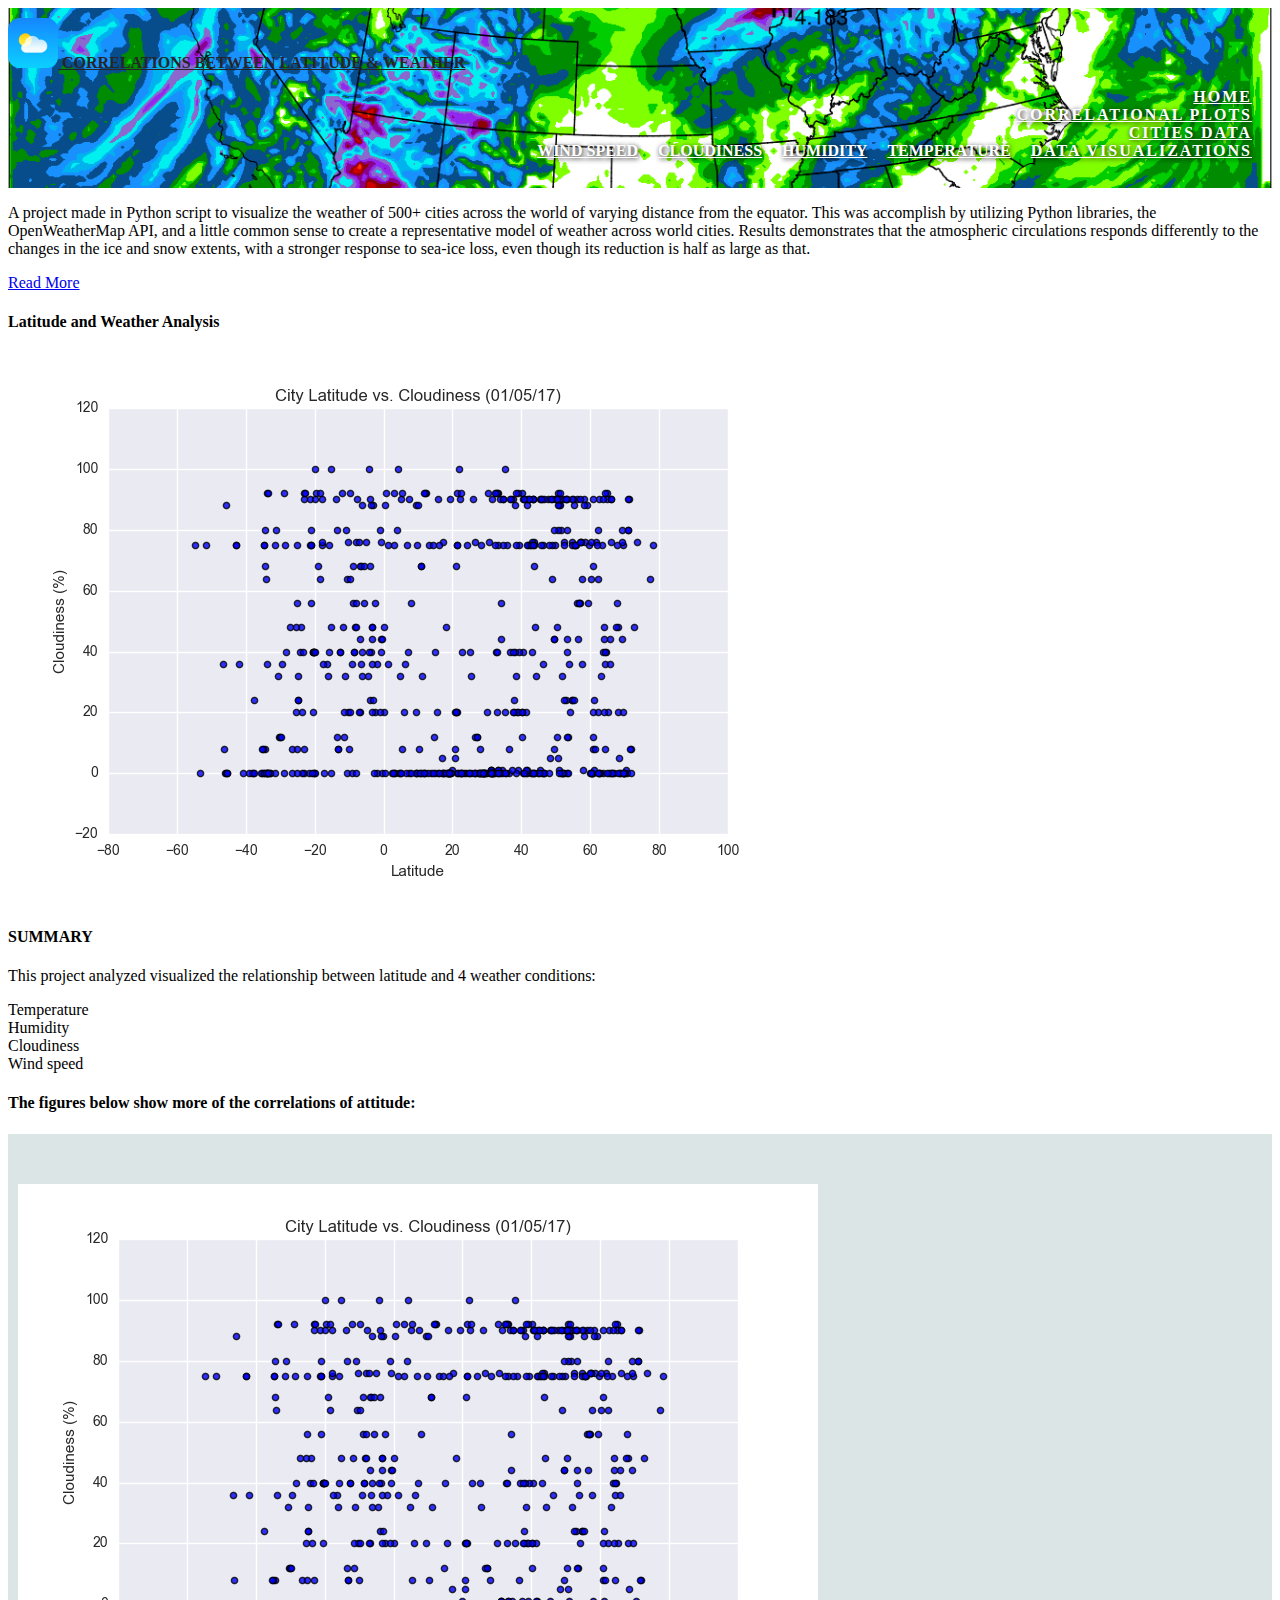
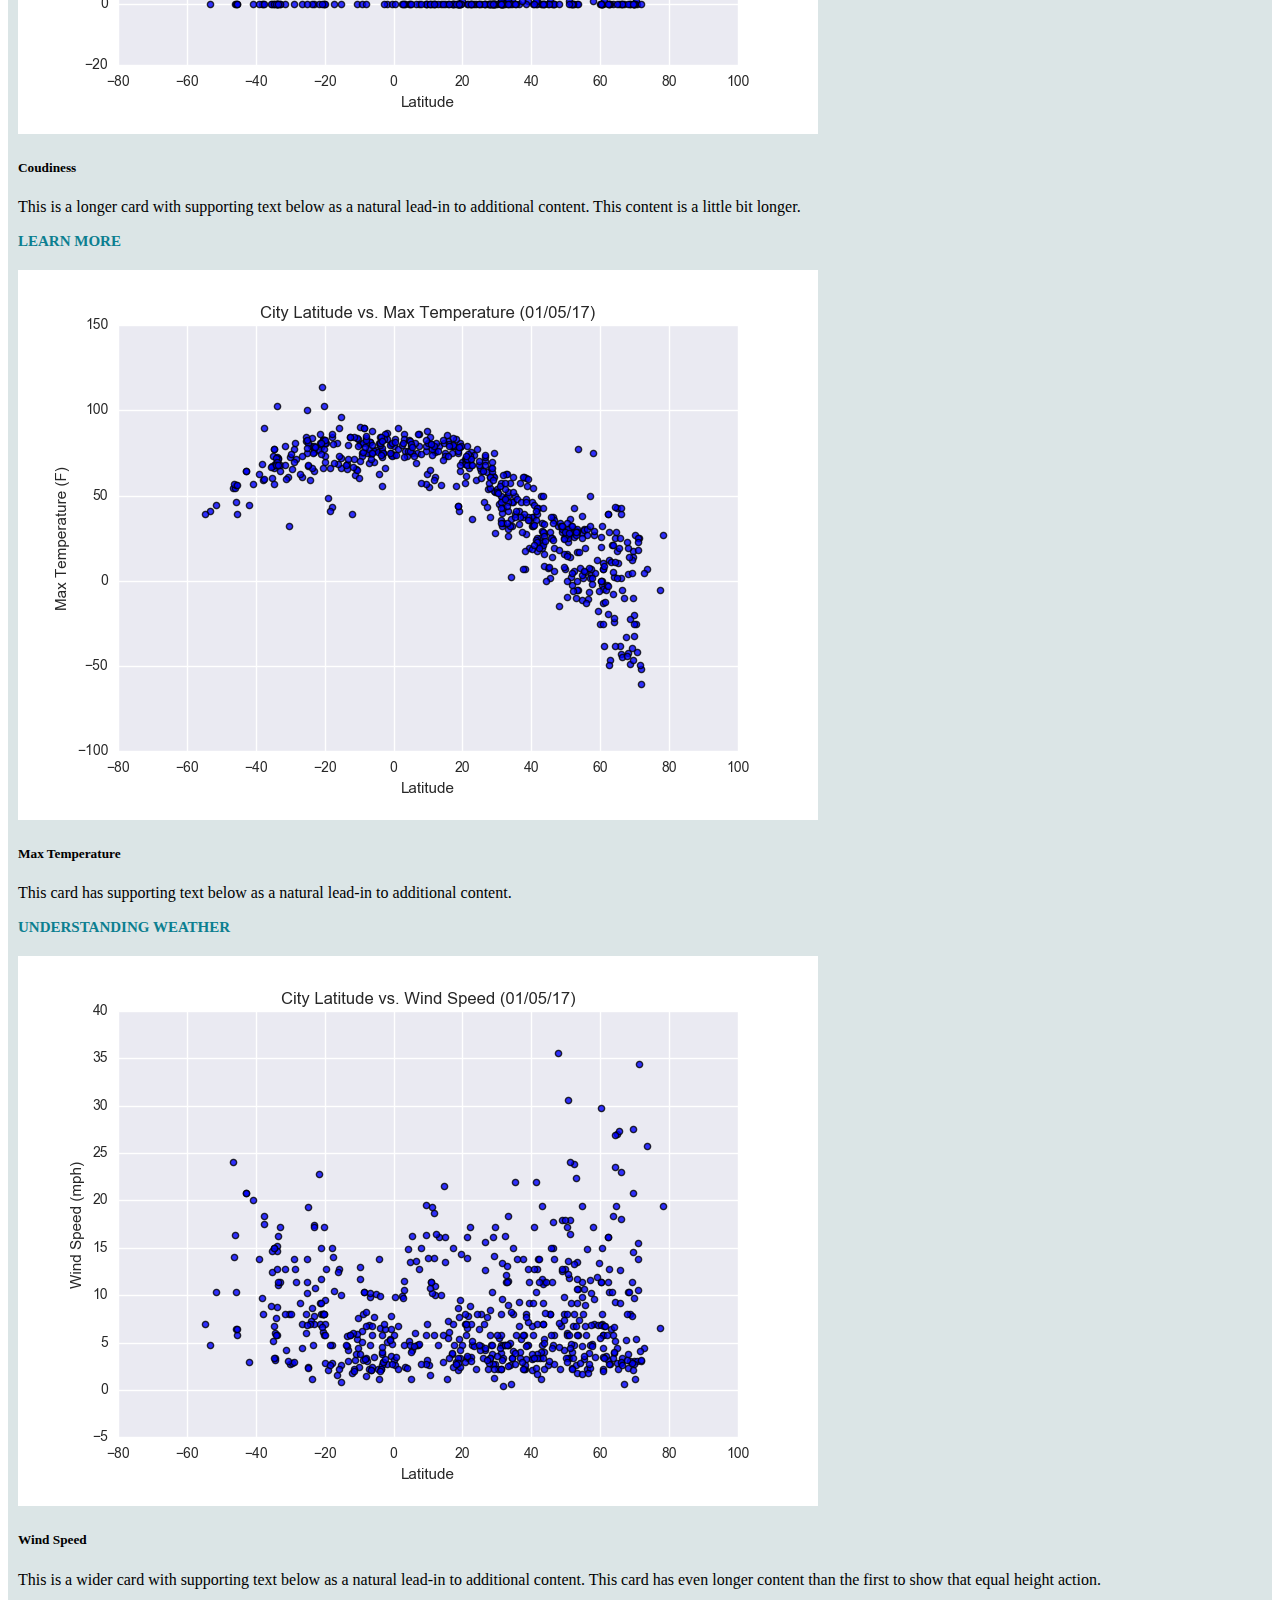
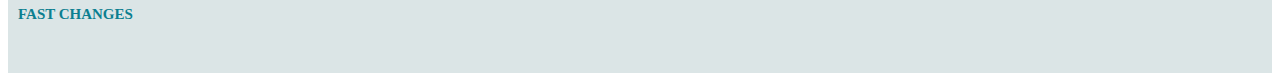
<file: index.html>
<!DOCTYPE html>
<html lang="en">

<head>
    <meta charset="UTF-8">
    <meta http-equiv="X-UA-Compatible" content="IE=edge">
    <meta name="viewport" content="width=device-width, initial-scale=1.0">

    <!-- Bootstrap CSS -->
    <title>Latitud with Attitude!</title>
    <link href="https://cdn.jsdelivr.net/npm/bootstrap@5.0.1/dist/css/bootstrap.min.css" rel="stylesheet" integrity="sha384-+0n0xVW2eSR5OomGNYDnhzAbDsOXxcvSN1TPprVMTNDbiYZCxYbOOl7+AMvyTG2x" crossorigin="anonymous">


    <!-- Our own Styles -->
    <link rel="stylesheet" href="style.css">
</head>

<body class="bg-info d-flex flex-column min-vh-100 ">

    <!-- Main Section-->

    <div class="container">
        <section id="header">
            <nav class="navbar navbar-expand-lg navbar-light bg-info">
                <div class="container">
                    <a class="navbar-brand" href="index.html">
                        <img src="assets/images/weather_logo.png" alt="logo" width="50">
                    </a>

                    <a class="navbar-brand" href="#">Correlations between Latitude & Weather</a>
                    <button class="navbar-toggler" type="button" data-bs-toggle="collapse" data-bs-target="#navbarNavDropdown" aria-controls="navbarNavDropdown" aria-expanded="false" aria-label="Toggle navigation">
                        <span class="navbar-toggler-icon"></span>
                     </button>

                    <div class="container">
                        <div class="collapse navbar-collapse" id="navbarNavDropdown">
                            <ul class="navbar-nav ml-auto">
                                <li class="nav-item">
                                    <a class="nav-link active" aria-current="page" href="index.html">Home</a>
                                </li>
                                <li class="nav-item">
                                    <a class="nav-link" href="assets/correlations.html">Correlational plots</a>
                                </li>
                                <li class="nav-item">
                                    <a class="nav-link" href="assets/data.html">Cities Data</a>
                                </li>

                                <ul class="nav nav-tabs">
                                    <li class="nav-item dropdown">
                                        <a class="nav-link dropdown-toggle" data-toggle="dropdown" href="#" role="button" aria-haspopup="true" aria-expanded="false">Data Visualizations</a>
                                        <div class="dropdown-menu">
                                            <a class="dropdown-item" href="assets/max_temp.html">Temperature</a>
                                            <a class="dropdown-item" href="assets/humidity.html">Humidity</a>
                                            <a class="dropdown-item" href="assets/cloudiness.html">Cloudiness</a>
                                            <div class="dropdown-divider"></div>
                                            <a class="dropdown-item" href="assets/cloudiness.html">Wind Speed</a>
                                        </div>
                                    </li>
                                </ul>
                            </ul>
                        </div>
                    </div>
            </nav>
        </section>
        </div>

        <div class="container">
            <div class="row justify-content-evenly">
                <div class="col-md-11 bg-white mx-2">
                    <p class="text-start">A project made in Python script to visualize the weather of 500+ cities across the world of varying distance from the equator. This was accomplish by utilizing Python libraries, the OpenWeatherMap API, and a little common sense to
                        create a representative model of weather across world cities. Results demonstrates that the atmospheric circulations responds differently to the changes in the ice and snow extents, with a stronger response to sea-ice loss, even
                        though its reduction is half as large as that.</p>

                    <a href="https://github.com/Yazz-01/Python_API_challenge/blob/main/Weatherpy/weather_main.ipynb" class="readMore">Read More</a>
                </div>

                <!-- Paragraph-->


                <div class="container">
                    <div class="row justify-content-evenly">
                        <div class="col-md-8 bg-white m-2">
                            <h4 class="h2_center">Latitude and Weather Analysis</h4>

                            <div class="row">

                                <div class="col-md-8 bg-white mx-2">
                                    <img src="Visualizations/cloud.png" class="img-fluid w-100 m-3 border rounded float-lg-left" alt="cloudiness">
                                </div>

                                <div class="col-md-6 bg-white">

                                    <h4 class="text-center">SUMMARY</h4>

                                    <p>This project analyzed visualized the relationship between latitude and 4 weather conditions:</p>
                                    <ul>
                                        <li>Temperature</li>
                                        <li>Humidity</li>
                                        <li>Cloudiness</li>
                                        <li>Wind speed</li>
                                    </ul>
                                </div>
                            </div>
                            <div class="row justify-content-evenly">
                                <div class="col-md-11 bg-white mx-2">
                                    <h4 class="text-center">The figures below show more of the correlations of attitude:</h4>
                                </div>
                            </div>
                        </div>
                    </div>



                    <!--3 Cards-->
                    <!-- CSS reponsive image -->

                    <section id="visualizations">
                        <div class="container">
                            <div class="row">

                                <div class="col-md-4">
                                    <div class="card-deck">
                                        <div class="card text-center">
                                            <img src="Visualizations/cloud.png" class="card-img-top-responsive" alt="cloud">
                                            <div class="card-body">
                                                <h5 class="card-title">Coudiness</h5>
                                                <p class="card-text">This is a longer card with supporting text below as a natural lead-in to additional content. This content is a little bit longer.</p>
                                                <a href="assets/cloudiness.html">LEARN MORE</a>
                                            </div>
                                        </div>
                                    </div>
                                </div>

                                <div class="col-md-4">
                                    <div class="card-deck">
                                        <div class="card text-center">
                                            <img src="Visualizations/max_temp.png" class="card-img-top" alt="max_temp">
                                            <div class="card-body">
                                                <h5 class="card-title">Max Temperature</h5>
                                                <p class="card-text">This card has supporting text below as a natural lead-in to additional content.</p>
                                                <a href="assets/max_temp.html">UNDERSTANDING WEATHER</a>
                                            </div>
                                        </div>
                                    </div>
                                </div>

                                <div class="col-md-4">
                                    <div class="card-deck">
                                        <div class="card text-center">
                                            <img src="Visualizations/wind_speed.png" class="card-img-top" alt="wind_speed">
                                            <div class="card-body">
                                                <h5 class="card-title">Wind Speed</h5>
                                                <p class="card-text">This is a wider card with supporting text below as a natural lead-in to additional content. This card has even longer content than the first to show that equal height action.</p>
                                                <a href="assets/wind_speed.html">FAST CHANGES</a>
                                            </div>
                                        </div>
                                    </div>
                                </div>
                            </div>
                        </div>
                    </section>

                    <script src="https://code.jquery.com/jquery-3.4.1.slim.min.js" integrity="sha384-J6qa4849blE2+poT4WnyKhv5vZF5SrPo0iEjwBvKU7imGFAV0wwj1yYfoRSJoZ+n" crossorigin="anonymous"></script>
                    <script src="https://stackpath.bootstrapcdn.com/bootstrap/4.4.1/js/bootstrap.min.js" integrity="sha384-wfSDF2E50Y2D1uUdj0O3uMBJnjuUD4Ih7YwaYd1iqfktj0Uod8GCExl3Og8ifwB6" crossorigin="anonymous"></script>

                    <!-- Footer-->

                    <script src="https://cdn.jsdelivr.net/npm/popper.js@1.16.0/dist/umd/popper.min.js" integrity="sha384-Q6E9RHvbIyZFJoft+2mJbHaEWldlvI9IOYy5n3zV9zzTtmI3UksdQRVvoxMfooAo" crossorigin="anonymous"></script>

                    <!--  Bootstrap Bundle with Popper -->
                    <script src="https://cdn.jsdelivr.net/npm/bootstrap@5.0.1/dist/js/bootstrap.bundle.min.js" integrity="sha384-gtEjrD/SeCtmISkJkNUaaKMoLD0//ElJ19smozuHV6z3Iehds+3Ulb9Bn9Plx0x4" crossorigin="anonymous"></script>
                    <!--  Separate -->
                    <script src="https://cdn.jsdelivr.net/npm/@popperjs/core@2.9.2/dist/umd/popper.min.js" integrity="sha384-IQsoLXl5PILFhosVNubq5LC7Qb9DXgDA9i+tQ8Zj3iwWAwPtgFTxbJ8NT4GN1R8p" crossorigin="anonymous"></script>

                    <script src="https://cdn.jsdelivr.net/npm/bootstrap@5.0.1/dist/js/bootstrap.min.js" integrity="sha384-Atwg2Pkwv9vp0ygtn1JAojH0nYbwNJLPhwyoVbhoPwBhjQPR5VtM2+xf0Uwh9KtT" crossorigin="anonymous"></script>

</body>

</html>
</file>
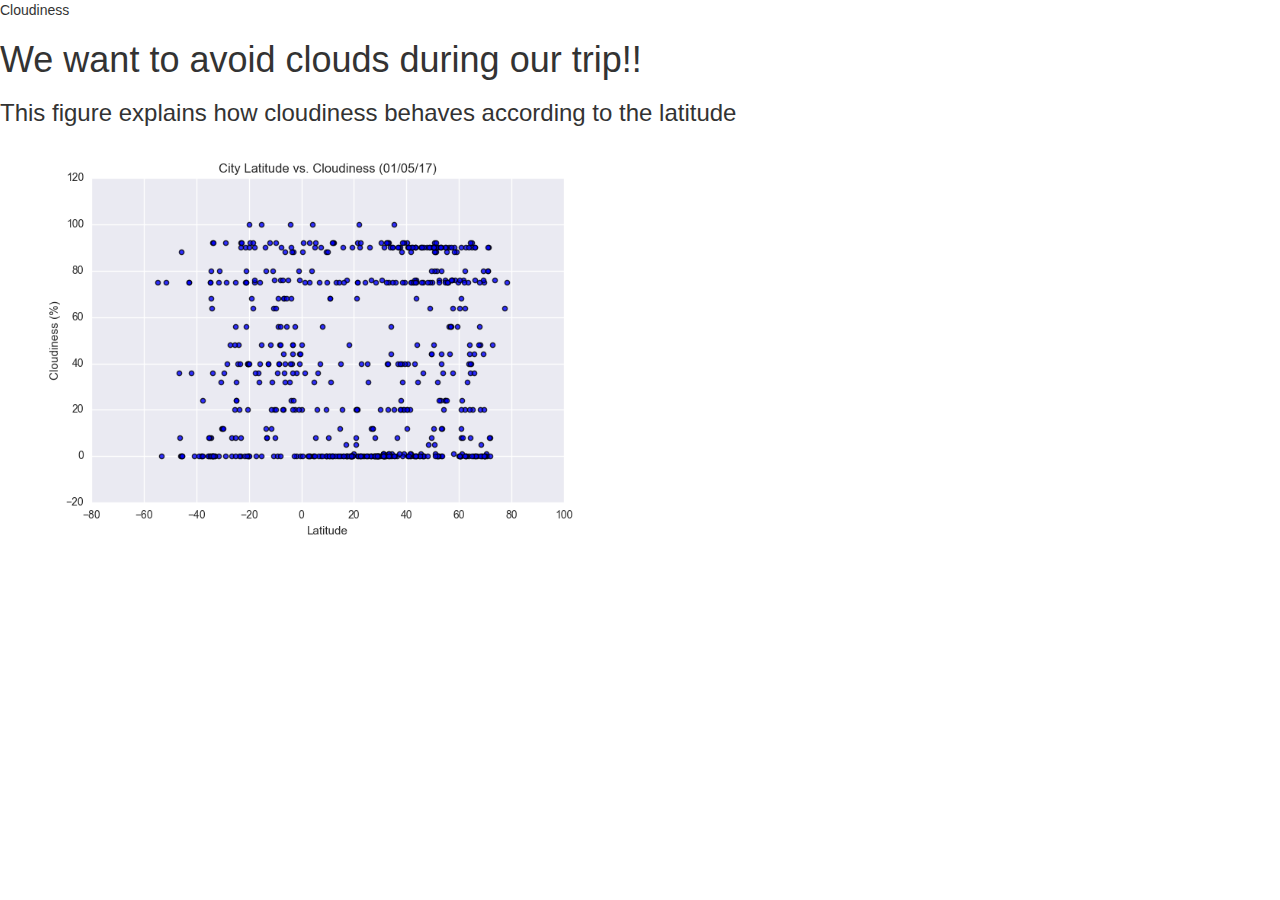
<file: cloudiness.html>
<!DOCTYPE html>

<html lang="en-us">

<head>
    <meta charset="UTF-8">
    <meta name="viewport" content="width=device-width, initial-scale=1.0">
    <meta http-equiv="X-UA-Compatible" content="ie=edge">


    <title>Comparisons</title>
    <link rel="stylesheet" type="text/css" href="style.css">

    <!-- CSS -->
    <link rel="stylesheet" href="https://maxcdn.bootstrapcdn.com/bootstrap/3.4.1/css/bootstrap.min.css">

    <script src="https://ajax.googleapis.com/ajax/libs/jquery/3.5.1/jquery.min.js">
    </script>

    <script src="https://maxcdn.bootstrapcdn.com/bootstrap/3.4.1/js/bootstrap.min.js">
    </script>

</head>


<body>
    <p class="big-text">Cloudiness</p>
    <h1>We want to avoid clouds during our trip!!</h1>
    <h3> This figure explains how cloudiness behaves according to the latitude</h3>

    <!-- CSS reponsive image -->
    <div class="col-sm-6 banner-image">
        <img src="Visualizations/cloud.png" class="img-responsive">
    </div>

    <section>



    </section>



</body>
</file>
<file: style.css>
/* start navigation*/

* {
    padding: 0;
    margin: 0px font-family: 'Ubuntu', sans-serif
}


/* Header*/

#header {
    background-image: url('Resources/precip.png');
    height: 20vh;
    background-size: cover;
    background-position: center;
}

.navbar-nav li a {
    float: right!important;
    color: #fff!important;
    margin-right: 20px;
    text-shadow: 1px 1px 5px #000
}

.navbar-brand {
    font-weight: bold;
    font-size: 1em;
    text-transform: uppercase;
    color: #262626 !important;
}

.navbar-brand img {
    width: 120px margin-top: 30px;
    margin-top: 10px;
}

.nav-item {
    font-weight: 600;
    text-transform: uppercase;
    padding-left: 50px;
}

.nav-link {
    color: #ccc !important;
    letter-spacing: 2px;
    font-size: 1em;
    font-weight: 700;
}

.navbar-toggler {
    margin-right: 20px;
    color: #fff;
    border: none !important;
    outline: none!important;
}

.nav-link:hover {
    background: #dcdde1 !important;
    color: #262626 !important;
    border-radius: 5px;
    transition: all 0.6s ease 0s;
}

.main {
    position: relative;
    background: url(Resources/back.jpeg);
    min-height: 10vh;
    background-size: cover;
    background-position: center;
    padding: 280px 0 220px;
}

.main h2 {
    font-size: 2.6em;
    text-transform: uppercase;
    font-weight: bold;
}

.main p {
    margin-top: 1em;
    padding: 0;
    font-size: 16;
    padding-bottom: 25px;
    color: rgb(19, 19, 58);
}

.main .readMore {
    background: #718093;
    color: rgb(8, 35, 190);
    border-radius: 5px;
    padding: 10px 20px;
    text-decoration: none;
}

.header_area.main-menu.navbar.navbar-brand {
    padding: 0 2rem 0 5rem;
}

header_area.main-menu.navbar {
    padding: 1rem 20rem;
}

.mr-1 {
    margin-right: ($spacer *.25) !important;
}


/* Visualizations*/

#visualizations {
    background-color: #dbe5e6;
    padding: 30px 0px;
}

#visualizations h1 {
    font-weight: 900;
    font-size: 34px;
    padding-bottom: 5p;
}

.title {
    text-align: center;
    padding: 25px 0px;
}

.title p {
    font-size: 18px;
}

.card {
    margin: 20px 10px;
}

.card-body a {
    color: #0c7f90;
    text-decoration: none;
    font-size: 15px;
    margin-top: auto;
    font-weight: 600;
}

.card-body a:hover {
    color: #63a6b0;
    text-decoration: none;
}


/* correlataions*/

#correlations {}


}

/* end navigation*/
</file>
